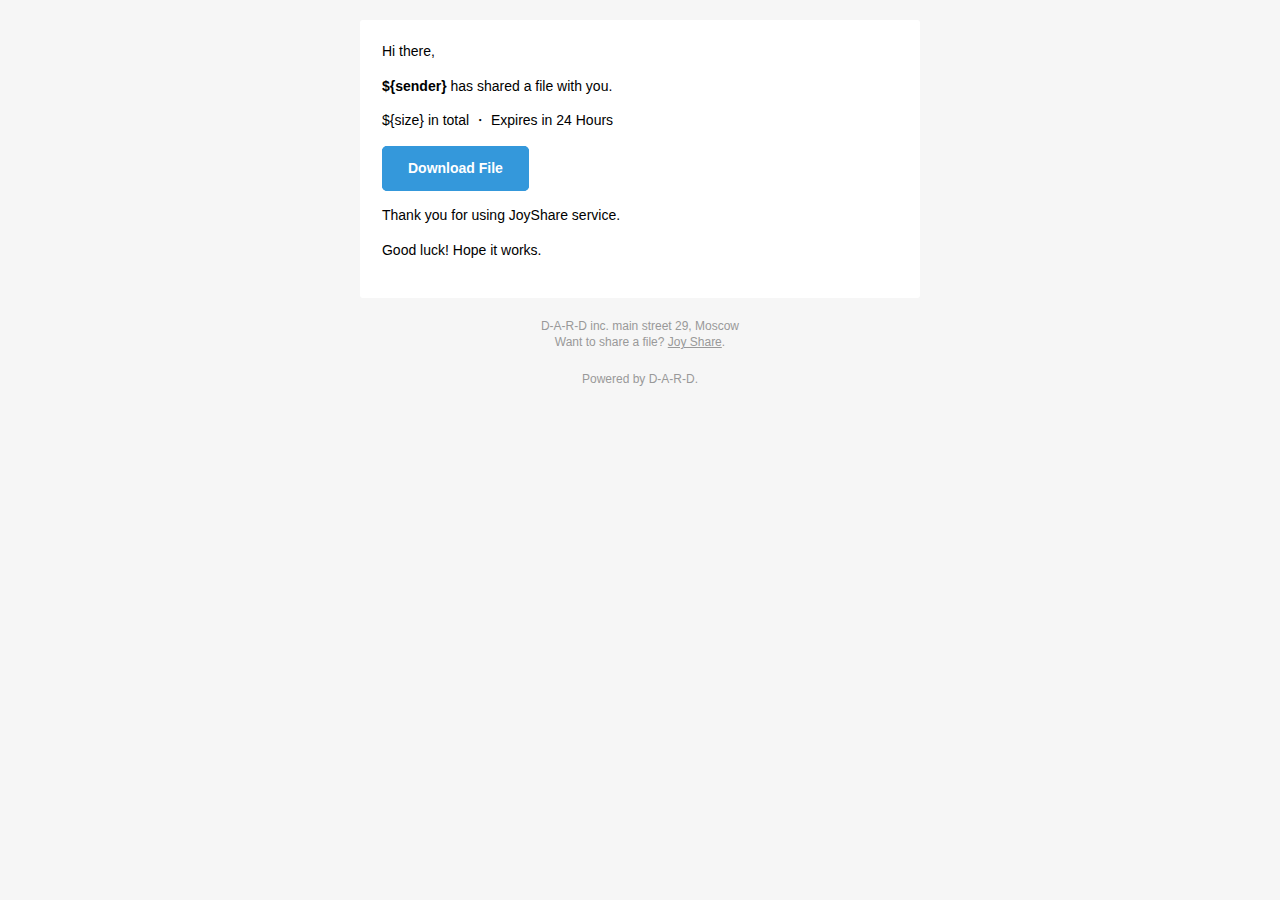
<file: test.html>
<!DOCTYPE html>
<html>
  <head>
    <meta name="viewport" content="width=device-width" />
    <meta http-equiv="Content-Type" content="text/html; charset=UTF-8" />
    <title>Simple Transactional Email</title>
    <style>
      /* -------------------------------------
                    INLINED WITH htmlemail.io/inline
                ------------------------------------- */
      /* -------------------------------------
                    RESPONSIVE AND MOBILE FRIENDLY STYLES
                ------------------------------------- */
      @media only screen and (max-width: 620px) {
        table[class="body"] h1 {
          font-size: 28px !important;
          margin-bottom: 10px !important;
        }
        table[class="body"] p,
        table[class="body"] ul,
        table[class="body"] ol,
        table[class="body"] td,
        table[class="body"] span,
        table[class="body"] a {
          font-size: 16px !important;
        }
        table[class="body"] .wrapper,
        table[class="body"] .article {
          padding: 10px !important;
        }
        table[class="body"] .content {
          padding: 0 !important;
        }
        table[class="body"] .container {
          padding: 0 !important;
          width: 100% !important;
        }
        table[class="body"] .main {
          border-left-width: 0 !important;
          border-radius: 0 !important;
          border-right-width: 0 !important;
        }
        table[class="body"] .btn table {
          width: 100% !important;
        }
        table[class="body"] .btn a {
          width: 100% !important;
        }
        table[class="body"] .img-responsive {
          height: auto !important;
          max-width: 100% !important;
          width: auto !important;
        }
      }

      /* -------------------------------------
                    PRESERVE THESE STYLES IN THE HEAD
                ------------------------------------- */
      @media all {
        .ExternalClass {
          width: 100%;
        }
        .ExternalClass,
        .ExternalClass p,
        .ExternalClass span,
        .ExternalClass font,
        .ExternalClass td,
        .ExternalClass div {
          line-height: 100%;
        }
        .apple-link a {
          color: inherit !important;
          font-family: inherit !important;
          font-size: inherit !important;
          font-weight: inherit !important;
          line-height: inherit !important;
          text-decoration: none !important;
        }
        #MessageViewBody a {
          color: inherit;
          text-decoration: none;
          font-size: inherit;
          font-family: inherit;
          font-weight: inherit;
          line-height: inherit;
        }
        .btn-primary table td:hover {
          background-color: #34495e !important;
        }
        .btn-primary a:hover {
          background-color: #34495e !important;
          border-color: #34495e !important;
        }
      }
    </style>
  </head>
  <body
    class=""
    style="
      background-color: #f6f6f6;
      font-family: sans-serif;
      -webkit-font-smoothing: antialiased;
      font-size: 14px;
      line-height: 1.4;
      margin: 0;
      padding: 0;
      -ms-text-size-adjust: 100%;
      -webkit-text-size-adjust: 100%;
    "
  >
    <table
      border="0"
      cellpadding="0"
      cellspacing="0"
      class="body"
      style="
        border-collapse: separate;
        mso-table-lspace: 0pt;
        mso-table-rspace: 0pt;
        width: 100%;
        background-color: #f6f6f6;
      "
    >
      <tr>
        <td
          style="font-family: sans-serif; font-size: 14px; vertical-align: top"
        >
          &nbsp;
        </td>
        <td
          class="container"
          style="
            font-family: sans-serif;
            font-size: 14px;
            vertical-align: top;
            display: block;
            margin: 0 auto;
            max-width: 580px;
            padding: 10px;
            width: 580px;
          "
        >
          <div
            class="content"
            style="
              box-sizing: border-box;
              display: block;
              margin: 0 auto;
              max-width: 580px;
              padding: 10px;
            "
          >
            <!-- START CENTERED WHITE CONTAINER -->
            <span
              class="preheader"
              style="
                color: transparent;
                display: none;
                height: 0;
                max-height: 0;
                max-width: 0;
                opacity: 0;
                overflow: hidden;
                mso-hide: all;
                visibility: hidden;
                width: 0;
              "
              >This is preheader text. Some clients will show this text as a
              preview.</span
            >
            <table
              class="main"
              style="
                border-collapse: separate;
                mso-table-lspace: 0pt;
                mso-table-rspace: 0pt;
                width: 100%;
                background: #ffffff;
                border-radius: 3px;
              "
            >
              <!-- START MAIN CONTENT AREA -->
              <tr>
                <td
                  class="wrapper"
                  style="
                    font-family: sans-serif;
                    font-size: 14px;
                    vertical-align: top;
                    box-sizing: border-box;
                    padding: 20px;
                  "
                >
                  <table
                    border="0"
                    cellpadding="0"
                    cellspacing="0"
                    style="
                      border-collapse: separate;
                      mso-table-lspace: 0pt;
                      mso-table-rspace: 0pt;
                      width: 100%;
                    "
                  >
                    <tr>
                      <td
                        style="
                          font-family: sans-serif;
                          font-size: 14px;
                          vertical-align: top;
                        "
                      >
                        <p
                          style="
                            font-family: sans-serif;
                            font-size: 14px;
                            font-weight: normal;
                            margin: 0;
                            margin-bottom: 15px;
                          "
                        >
                          Hi there,
                        </p>
                        <p
                          style="
                            font-family: sans-serif;
                            font-size: 14px;
                            font-weight: normal;
                            margin: 0;
                            margin-bottom: 15px;
                          "
                        >
                          <b>${sender}</b> has shared a file with you.
                        </p>
                        <p
                          style="
                            font-family: sans-serif;
                            font-size: 14px;
                            font-weight: normal;
                            margin: 0;
                            margin-bottom: 15px;
                          "
                        >
                          ${size} in total ・ Expires in 24 Hours
                        </p>
                        <table
                          border="0"
                          cellpadding="0"
                          cellspacing="0"
                          class="btn btn-primary"
                          style="
                            border-collapse: separate;
                            mso-table-lspace: 0pt;
                            mso-table-rspace: 0pt;
                            width: 100%;
                            box-sizing: border-box;
                          "
                        >
                          <tbody>
                            <tr>
                              <td
                                align="left"
                                style="
                                  font-family: sans-serif;
                                  font-size: 14px;
                                  vertical-align: top;
                                  padding-bottom: 15px;
                                "
                              >
                                <table
                                  border="0"
                                  cellpadding="0"
                                  cellspacing="0"
                                  style="
                                    border-collapse: separate;
                                    mso-table-lspace: 0pt;
                                    mso-table-rspace: 0pt;
                                    width: auto;
                                  "
                                >
                                  <tbody>
                                    <tr>
                                      <td
                                        style="
                                          font-family: sans-serif;
                                          font-size: 14px;
                                          vertical-align: top;
                                          background-color: #3498db;
                                          border-radius: 5px;
                                          text-align: center;
                                        "
                                      >
                                        <a
                                          href="${fileUrl.value}"
                                          target="_blank"
                                          style="
                                            display: inline-block;
                                            color: #ffffff;
                                            background-color: #3498db;
                                            border: solid 1px #3498db;
                                            border-radius: 5px;
                                            box-sizing: border-box;
                                            cursor: pointer;
                                            text-decoration: none;
                                            font-size: 14px;
                                            font-weight: bold;
                                            margin: 0;
                                            padding: 12px 25px;
                                            text-transform: capitalize;
                                            border-color: #3498db;
                                          "
                                          >Download file</a
                                        >
                                      </td>
                                    </tr>
                                  </tbody>
                                </table>
                              </td>
                            </tr>
                          </tbody>
                        </table>
                        <p
                          style="
                            font-family: sans-serif;
                            font-size: 14px;
                            font-weight: normal;
                            margin: 0;
                            margin-bottom: 15px;
                          "
                        >
                          Thank you for using JoyShare service.
                        </p>
                        <p
                          style="
                            font-family: sans-serif;
                            font-size: 14px;
                            font-weight: normal;
                            margin: 0;
                            margin-bottom: 15px;
                          "
                        >
                          Good luck! Hope it works.
                        </p>
                      </td>
                    </tr>
                  </table>
                </td>
              </tr>

              <!-- END MAIN CONTENT AREA -->
            </table>

            <!-- START FOOTER -->
            <div
              class="footer"
              style="
                clear: both;
                margin-top: 10px;
                text-align: center;
                width: 100%;
              "
            >
              <table
                border="0"
                cellpadding="0"
                cellspacing="0"
                style="
                  border-collapse: separate;
                  mso-table-lspace: 0pt;
                  mso-table-rspace: 0pt;
                  width: 100%;
                "
              >
                <tr>
                  <td
                    class="content-block"
                    style="
                      font-family: sans-serif;
                      vertical-align: top;
                      padding-bottom: 10px;
                      padding-top: 10px;
                      font-size: 12px;
                      color: #999999;
                      text-align: center;
                    "
                  >
                    <span
                      class="apple-link"
                      style="
                        color: #999999;
                        font-size: 12px;
                        text-align: center;
                      "
                      >D-A-R-D inc. main street 29, Moscow</span
                    >
                    <br />
                    Want to share a file?
                    <a
                      href="https://github.com/orgs/D-A-R-D/repositories"
                      style="
                        text-decoration: underline;
                        color: #999999;
                        font-size: 12px;
                        text-align: center;
                      "
                      >Joy Share</a
                    >.
                  </td>
                </tr>
                <tr>
                  <td
                    class="content-block powered-by"
                    style="
                      font-family: sans-serif;
                      vertical-align: top;
                      padding-bottom: 10px;
                      padding-top: 10px;
                      font-size: 12px;
                      color: #999999;
                      text-align: center;
                    "
                  >
                    Powered by
                    <a
                      href="https://github.com/orgs/D-A-R-D/repositories"
                      style="
                        color: #999999;
                        font-size: 12px;
                        text-align: center;
                        text-decoration: none;
                      "
                      >D-A-R-D</a
                    >.
                  </td>
                </tr>
              </table>
            </div>
            <!-- END FOOTER -->

            <!-- END CENTERED WHITE CONTAINER -->
          </div>
        </td>
        <td
          style="font-family: sans-serif; font-size: 14px; vertical-align: top"
        >
          &nbsp;
        </td>
      </tr>
    </table>
  </body>
</html>
</file>
